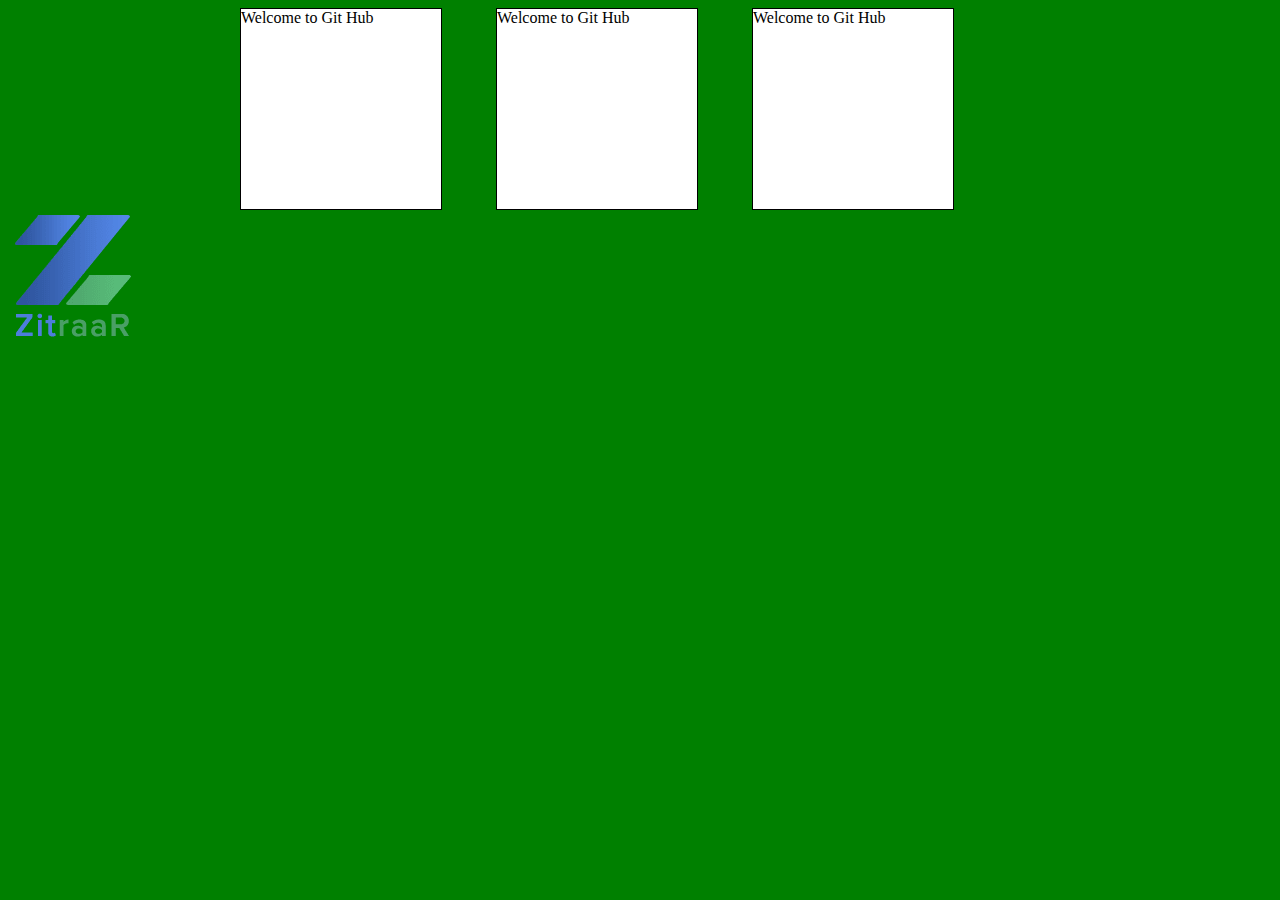
<file: index.html>
<! Doctype html>

<html>

<head>
<title>Github Project </title>
<link rel="stylesheet" type="text/css" href="css/proj.css">
<script src="js/sample.js"></script>
</head>

<body>
<div id="container">
<div class="elem">
	Welcome to Git Hub
</div>
<div class="elem">
	Welcome to Git Hub
</div>

<div class="elem">
	Welcome to Git Hub
</div>
</div>

<img src="images/zitraar.png"></img>
</body>

</html>
</file>
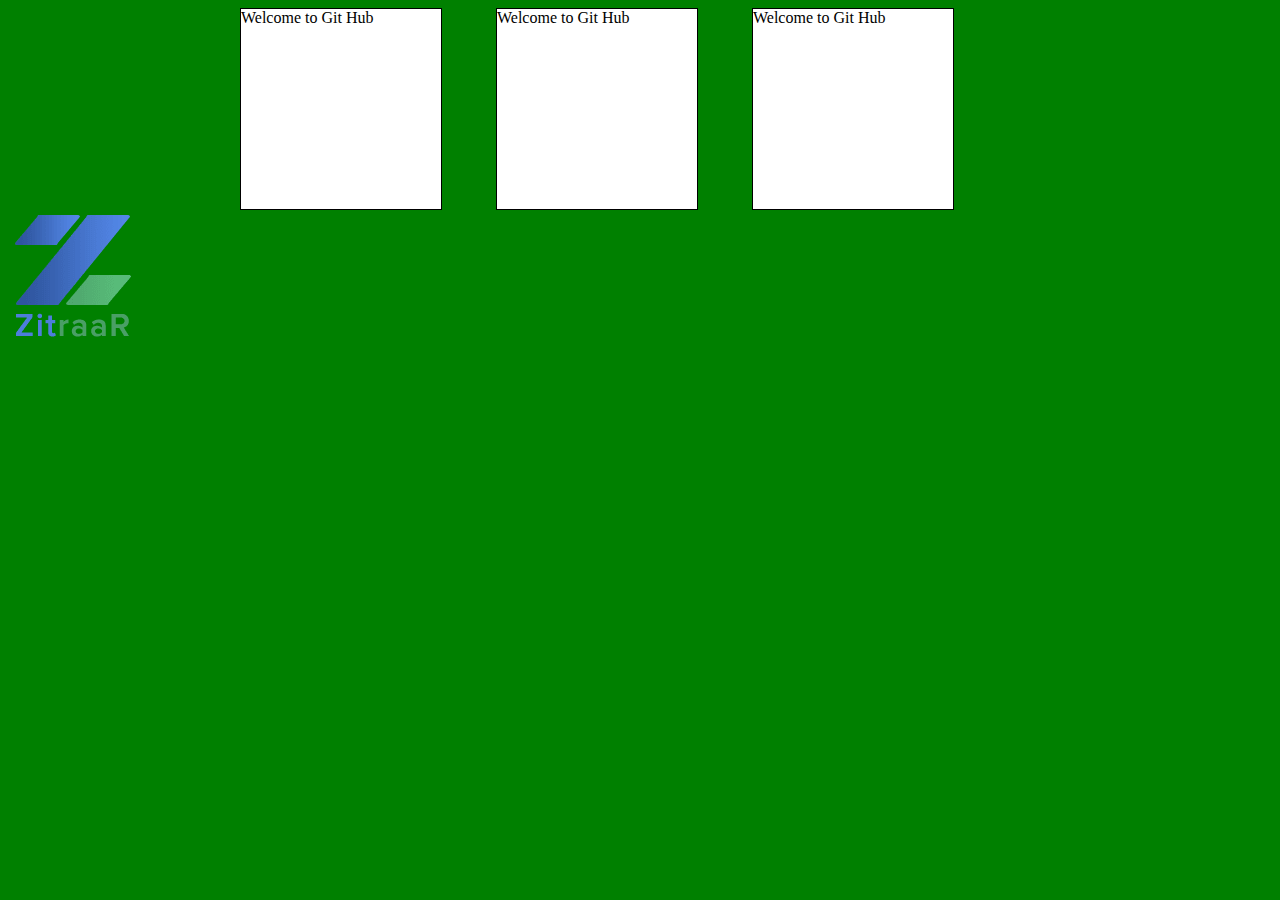
<file: html/myproj.html>
<! Doctype html>

<html>

<head>
<title>Github Project </title>
<link rel="stylesheet" type="text/css" href="../css/proj.css">
<script src="../js/sample.js"></script>
</head>

<body>
<div id="container">
<div class="elem">
	Welcome to Git Hub
</div>
<div class="elem">
	Welcome to Git Hub
</div>

<div class="elem">
	Welcome to Git Hub
</div>
</div>

<img src="../images/zitraar.png"></img>
</body>

</html>
</file>
<file: css/proj.css>
body
{
	background-color:green;
}

#container
{
	margin:auto;
	width:800px;
}
.elem
{
	background-color:white;
	width:200px;
	height:200px;
	border:1px solid black;
	display:inline-block;
	margin-right:50px;
}
</file>
